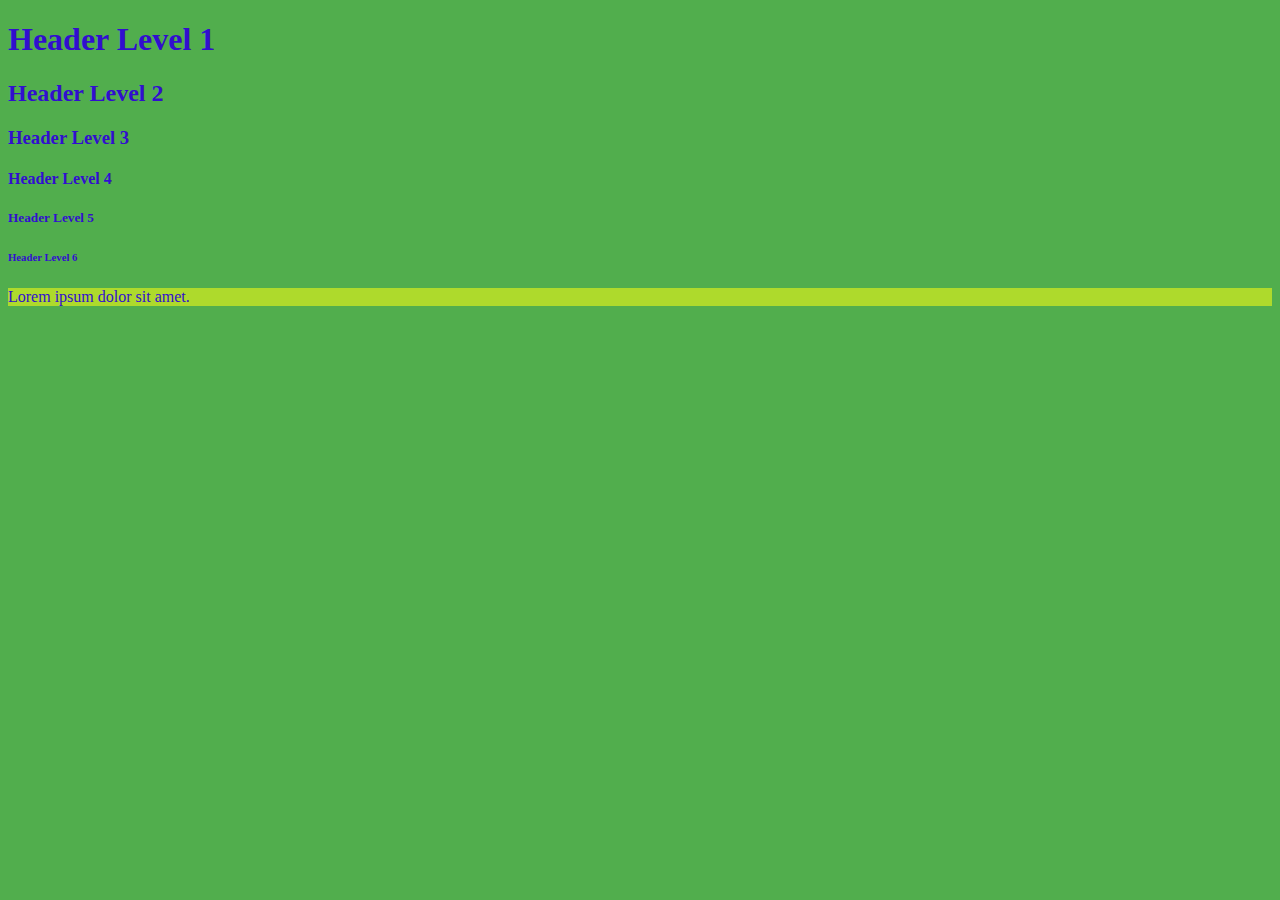
<file: index.html>
<!DOCTYPE html>
<html lang="en">
<head>
    <meta charset="UTF-8">
    <meta name="viewport" content="width=device-width, initial-scale=1.0">
    <title>Hardik ki first website is here..</title> 
    <link rel="stylesheet" href="index.css">
</head>
<body>
    <script src="index.js"></script>
    <h1>Header Level 1 </h1>
    <h2>Header Level 2 </h2>
    <h3>Header Level 3 </h3>
    <h4>Header Level 4 </h4>
    <h5>Header Level 5 </h5>
    <h6>Header Level 6 </h6>
    <p style="background-color: rgb(174, 218, 44);">Lorem ipsum dolor sit amet.</p>
</body>
</html>
</file>
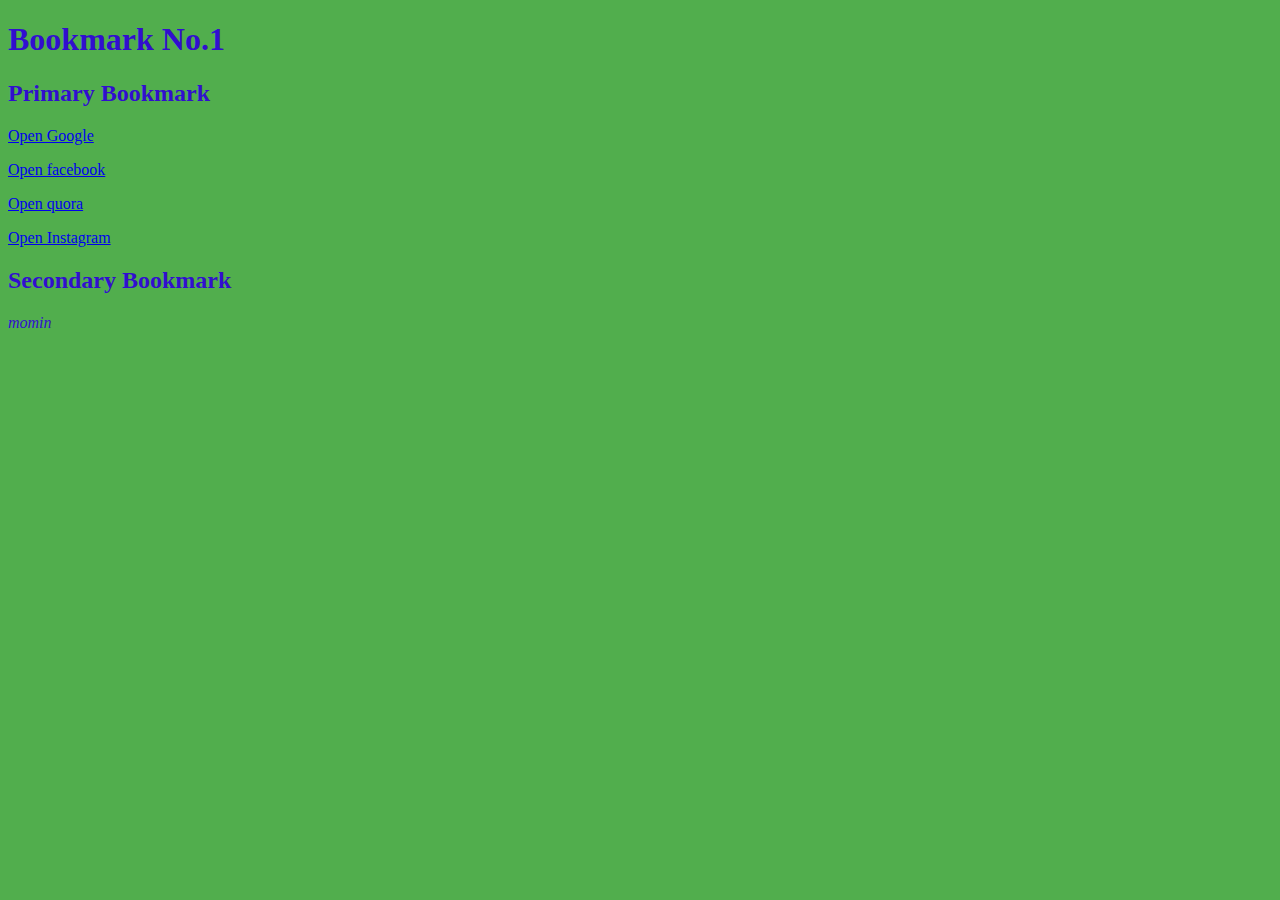
<file: bookmark.html>
<!DOCTYPE html>
<html lang="en">
<head>
    <meta charset="UTF-8">
    <meta name="viewport" content="width=device-width, initial-scale=1.0">
    <title>Code with Hardik </title>
    <link rel="stylesheet" href="index.css">
</head>
<body>
    <h1>Bookmark No.1</h1>
    <h2>Primary Bookmark</h2>
    <p><a target="_blank" href="http://www.google.com">Open Google</a></p>
    <p><a target="_blank" href="http://www.facebook.com">Open facebook</a></p>
    <p><a target="_blank" href="http://www.quora.com">Open quora</a></p>
    <p><a target="_blank" href="http://www.instagram.com">Open Instagram</a></p>
    
    <h2>Secondary Bookmark</h2>
</body>
</html>
<html>
    <var> momin

    </var>
    <body>
        <colgroup="red">
    </body>
</html>
</file>
<file: index.css>
body{
    background-color: rgb(81, 174, 77);
    color: rgb(49, 14, 207);  
}
</file>
